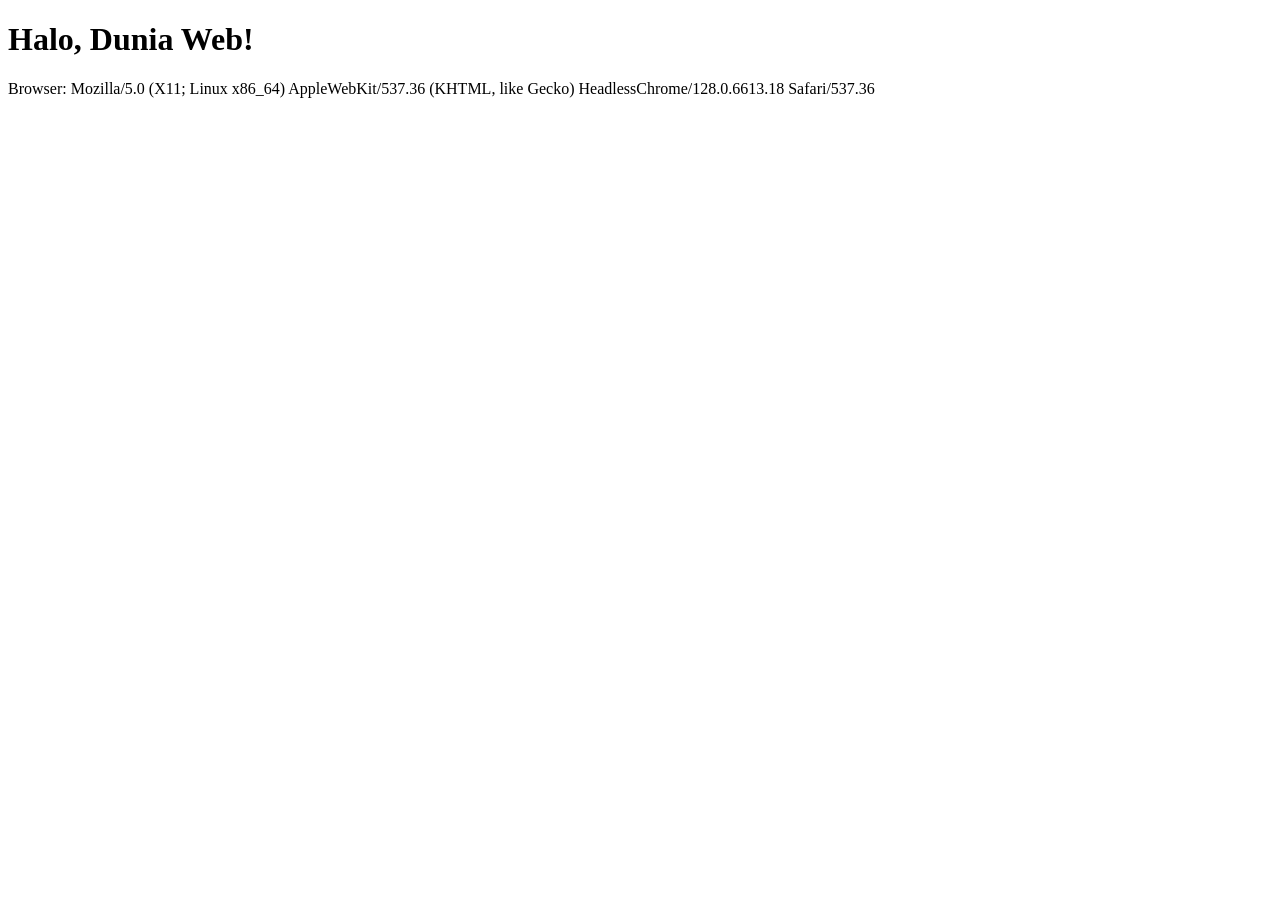
<file: hari-01-instalasi/index.html>
<!doctype html>
<html lang="id">
  <head>
    <meta charset="UTF-8" />
    <meta name="viewport" content="width=device-width, initial-scale=1" />
    <title>Tes Lingkungan Pemrograman</title>
  </head>
  <body>
    <h1>Halo, Dunia Web!</h1>
    <p id="info">Memuat info browser..</p>
    <script>
      document.getElementById("info").textContent =
        "Browser: " + navigator.userAgent;
    </script>
  </body>
</html>
</file>
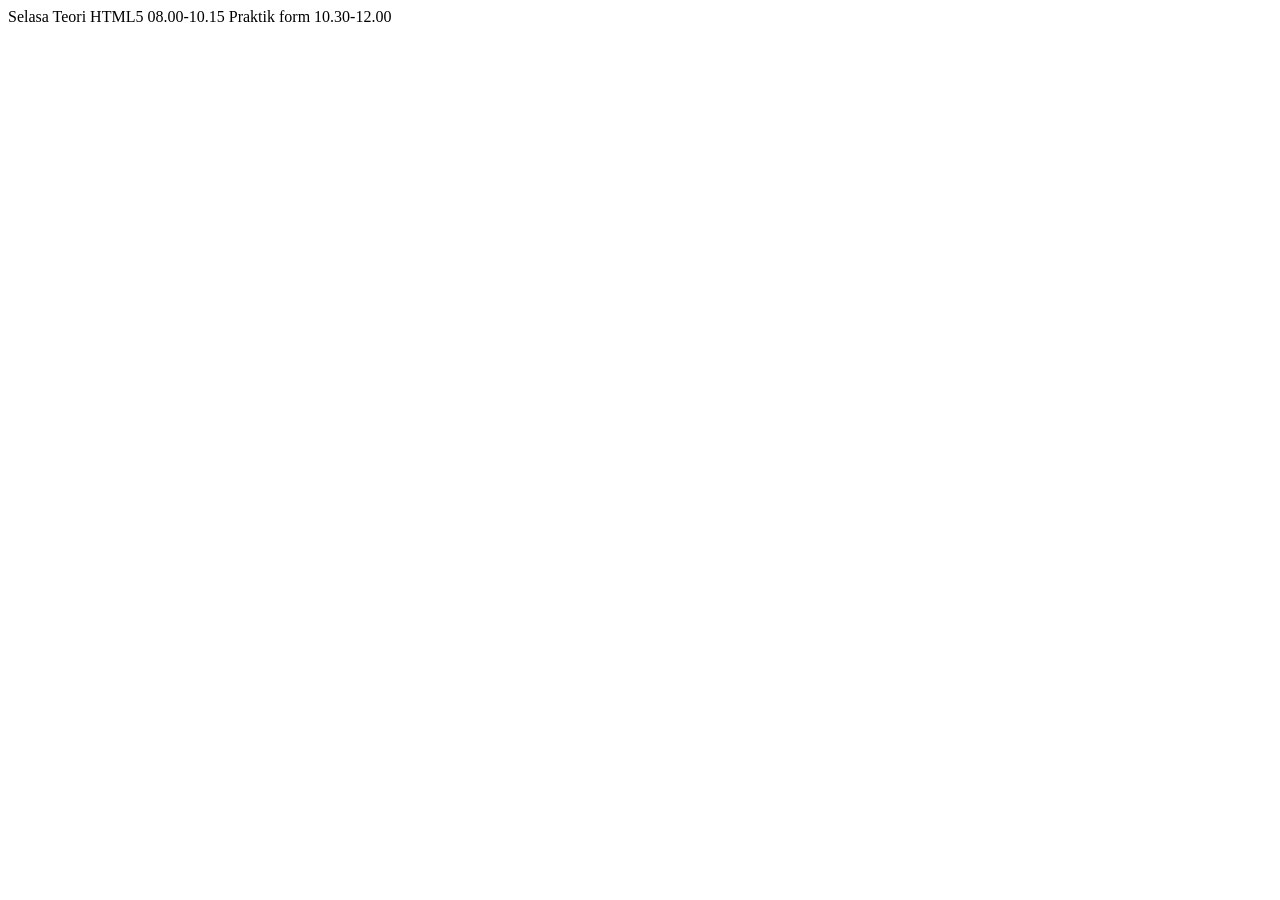
<file: hari-02-html/jadwal.html>
<!doctype html>
<html lang="id">
  <head>
    <meta charset="UTF-8" />
    <meta name="viewport" content="width=device-width, initial-scale=1" />
    <meta name="description" content="Profil calon Junior Web Programmer" />
    <title>Profil - Nama Peserta</title>
  </head>
  <body>
    <tr>
      <td rowspan="2">Selasa</td>
      <td>Teori HTML5</td>
      <td>08.00-10.15</td>
    </tr>
    <tr>
      <td>Praktik form</td>
      <td>10.30-12.00</td>
    </tr>
  </body>
</html>
</file>
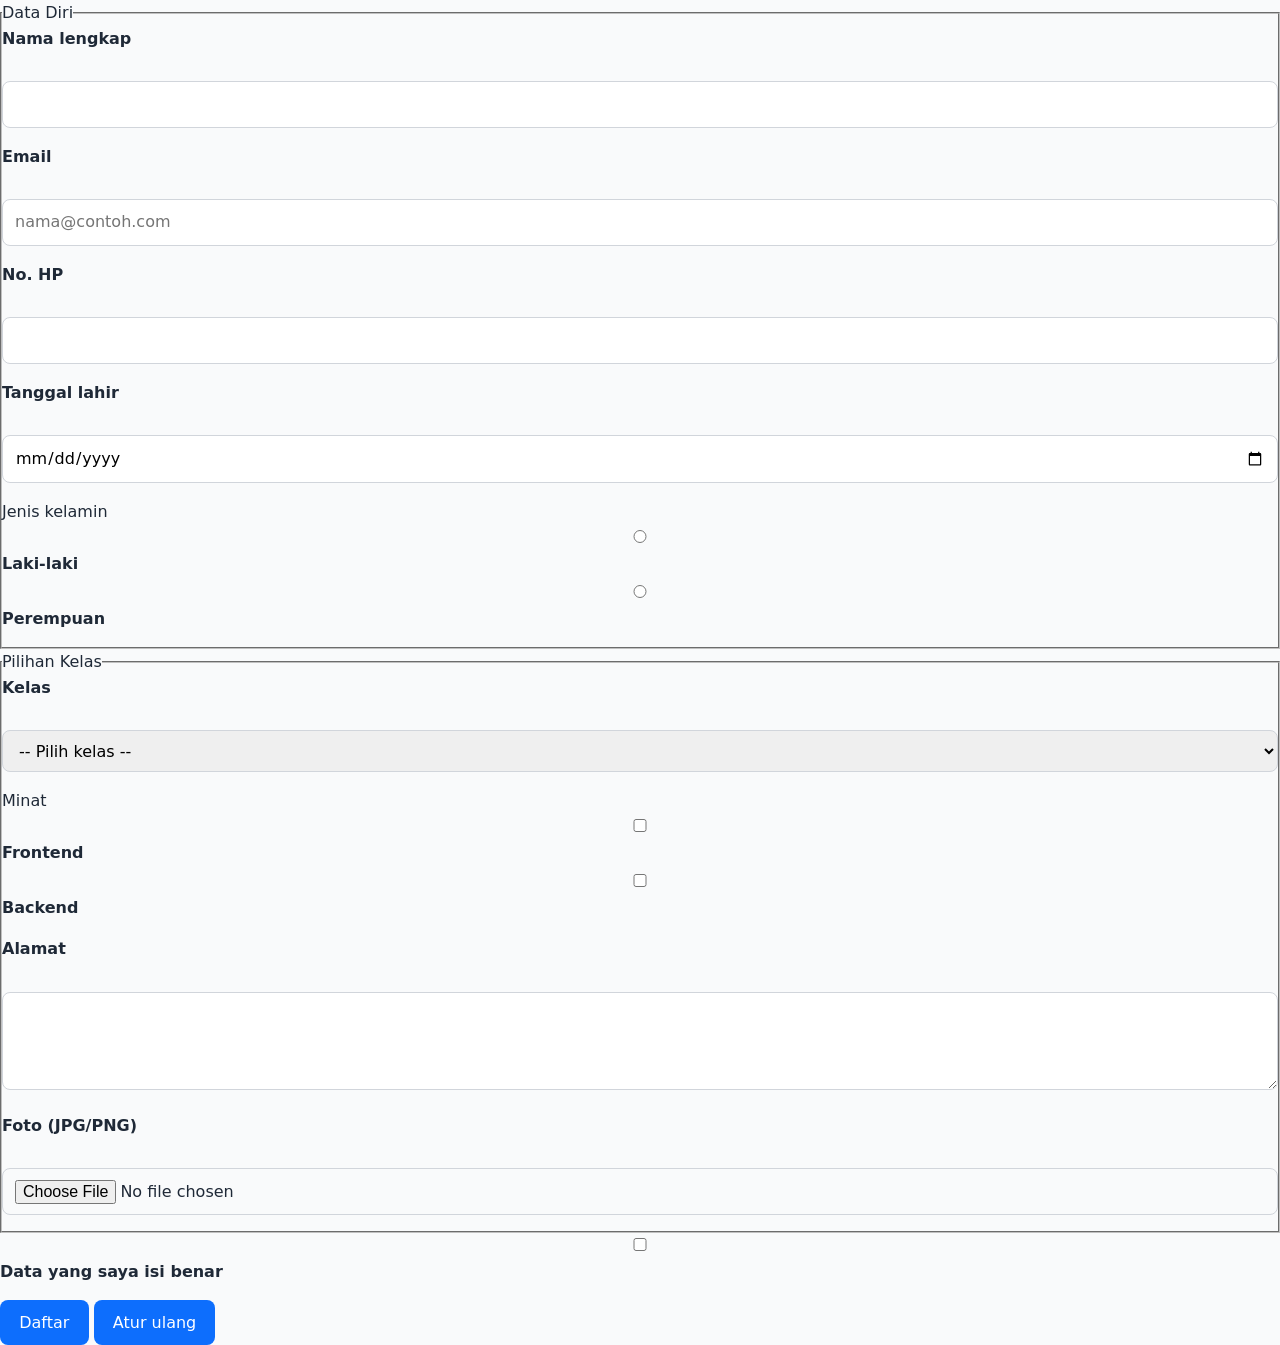
<file: hari-03-css/daftar.html>
<!doctype html>
<html lang="en">
  <head>
    <meta charset="UTF-8" />
    <meta name="viewport" content="width=device-width, initial-scale=1.0" />
    <title>Document</title>
    <link rel="stylesheet" href="./css/style.css" />
  </head>
  <body>
    <form action="proses.php" method="post" enctype="multipart/form-data">
      <fieldset>
        <legend>Data Diri</legend>
        <p>
          <label for="nama">Nama lengkap</label><br />
          <input
            type="text"
            id="nama"
            name="nama"
            required
            minlength="3"
            maxlength="60"
          />
        </p>
        <p>
          <label for="email">Email</label><br />
          <input
            type="email"
            id="email"
            name="email"
            required
            placeholder="nama@contoh.com"
          />
        </p>
        <p>
          <label for="hp">No. HP</label><br />
          <input
            type="tel"
            id="hp"
            name="hp"
            required
            pattern="08[0-9]{8,11}"
            title="Awali dengan 08, 10-13 digit"
          />
        </p>
        <p>
          <label for="lahir">Tanggal lahir</label><br />
          <input type="date" id="lahir" name="lahir" required />
        </p>
        <p>
          Jenis kelamin<br />
          <label
            ><input type="radio" name="jk" value="L" required />
            Laki-laki</label
          >
          <label><input type="radio" name="jk" value="P" /> Perempuan</label>
        </p>
      </fieldset>
      <fieldset>
        <legend>Pilihan Kelas</legend>
        <p>
          <label for="kelas">Kelas</label><br />
          <select id="kelas" name="kelas" required>
            <option value="">-- Pilih kelas --</option>
            <option value="web">Web Programming</option>
            <option value="data">Data Dasar</option>
          </select>
        </p>
        <p>
          Minat<br />
          <label
            ><input type="checkbox" name="minat[]" value="frontend" />
            Frontend</label
          >
          <label
            ><input type="checkbox" name="minat[]" value="backend" />
            Backend</label
          >
        </p>
        <p>
          <label for="alamat">Alamat</label><br />
          <textarea
            id="alamat"
            name="alamat"
            rows="3"
            maxlength="200"
          ></textarea>
        </p>
        <p>
          <label for="foto">Foto (JPG/PNG)</label><br />
          <input type="file" id="foto" name="foto" accept=".jpg,.jpeg,.png" />
        </p>
      </fieldset>
      <p>
        <label
          ><input type="checkbox" name="setuju" required /> Data yang saya isi
          benar</label
        >
      </p>
      <button type="submit">Daftar</button>
      <button type="reset">Atur ulang</button>
    </form>
  </body>
</html>
</file>
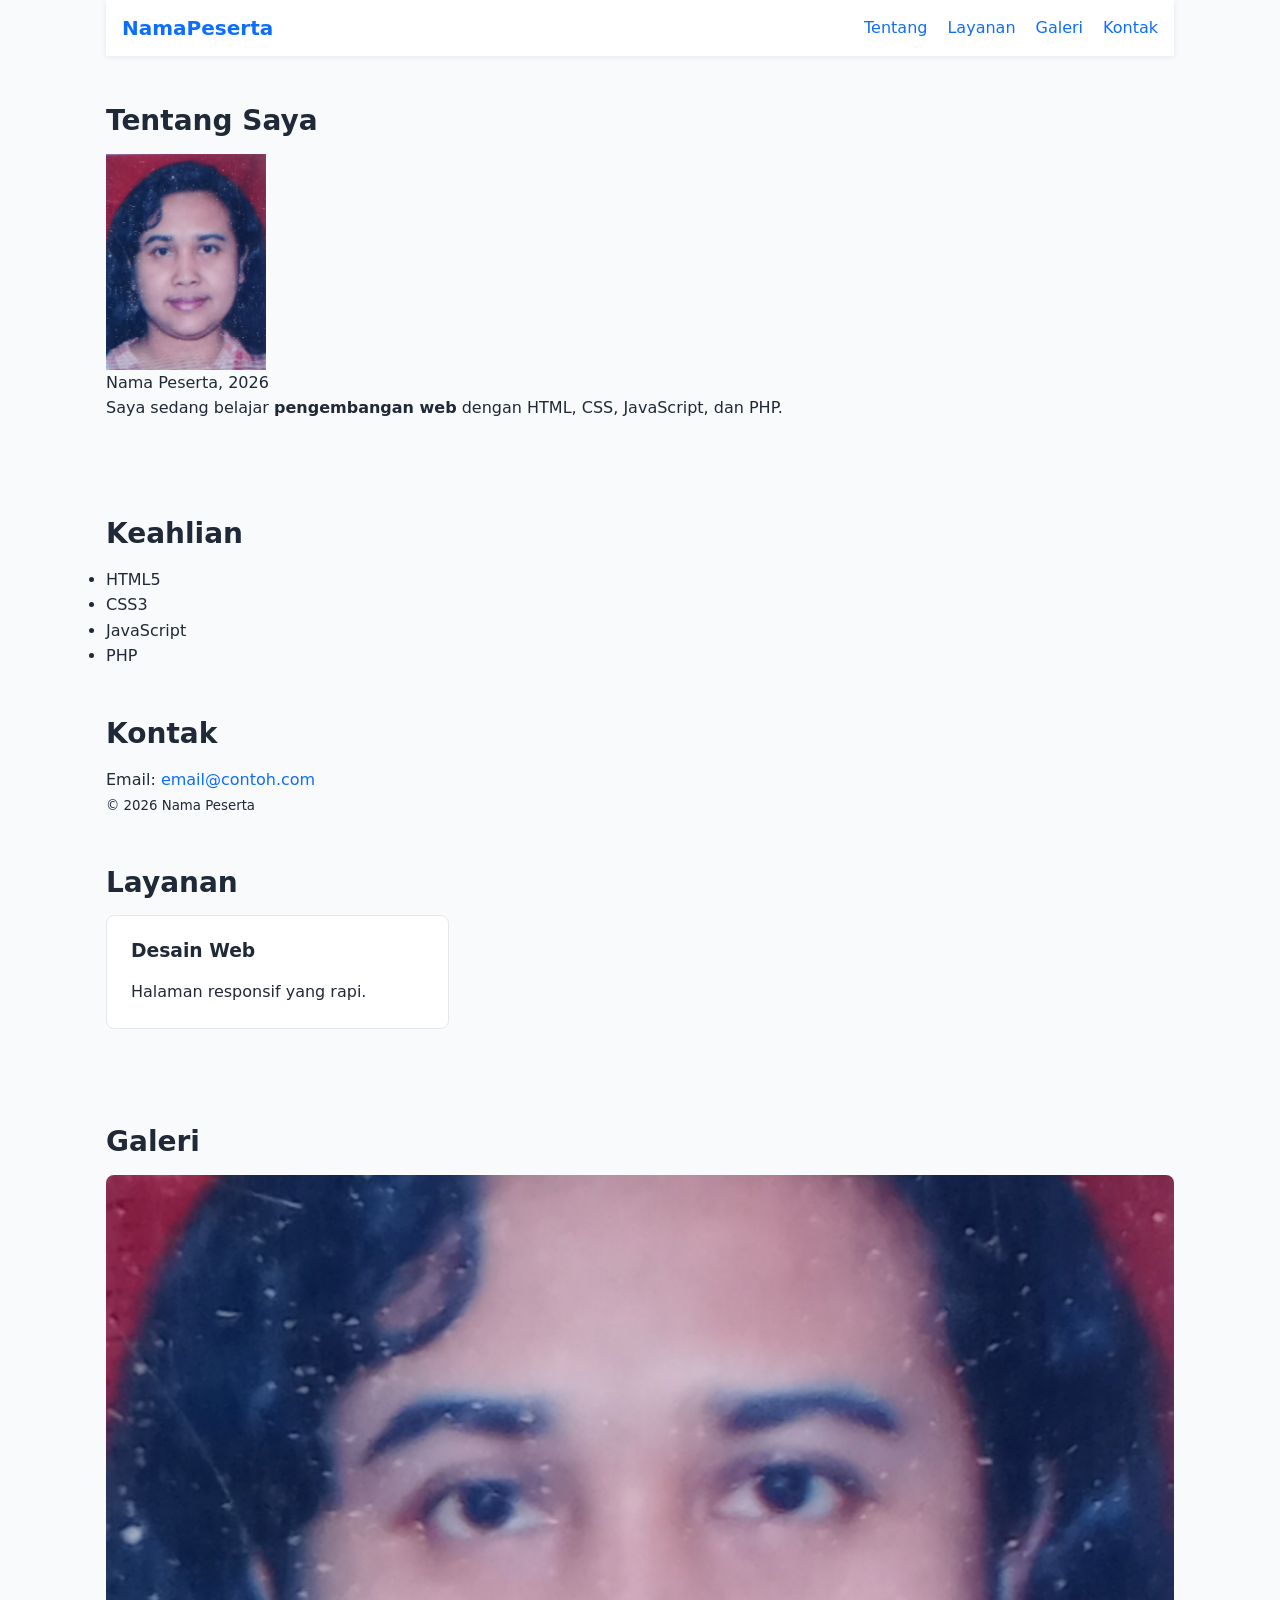
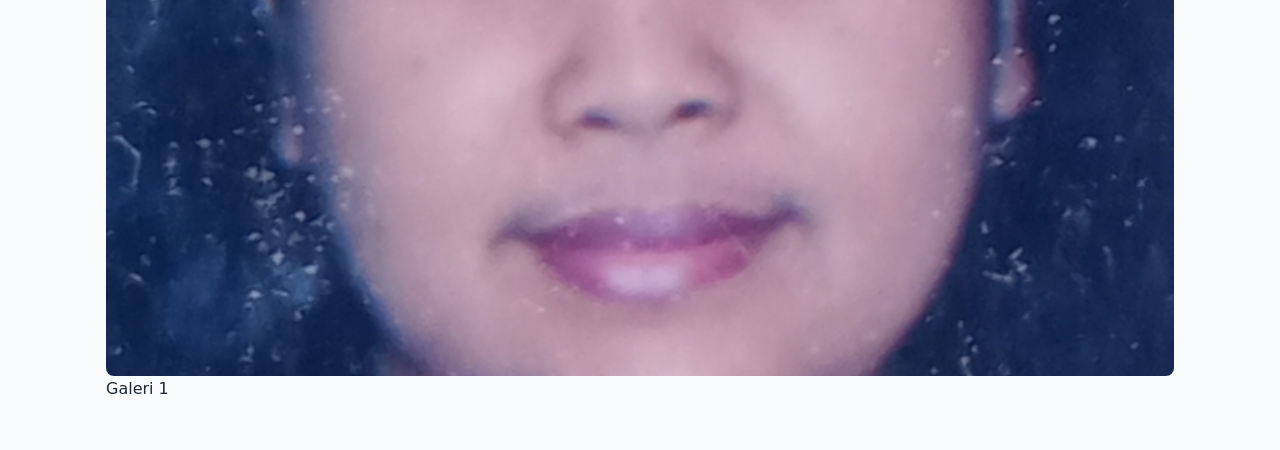
<file: hari-03-css/profile.html>
<!doctype html>
<html lang="id">
  <head>
    <meta charset="UTF-8" />
    <meta name="viewport" content="width=device-width, initial-scale=1" />
    <meta name="description" content="Profil calon Junior Web Programmer" />
    <title>Profil - Nama Peserta</title>
    <link rel="stylesheet" href="./css/style.css" />
  </head>
  <body>
    <div class="kontainer">
      <header class="situs-header">
        <div class="kontainer navbar">
          <a class="logo" href="#">NamaPeserta</a>
          <nav>
            <ul class="menu">
              <li><a href="#tentang">Tentang</a></li>
              <li><a href="#layanan">Layanan</a></li>
              <li><a href="#galeri">Galeri</a></li>
              <li><a href="#kontak">Kontak</a></li>
            </ul>
          </nav>
        </div>
      </header>
    </div>
    <div class="kontainer">
      <main>
        <section id="tentang">
          <h2>Tentang Saya</h2>
          <figure>
            <img
              src="./img/foto.jpeg"
              alt="Foto Nama Peserta"
              width="160"
              height="160"
            />
            <figcaption>Nama Peserta, 2026</figcaption>
          </figure>
          <p>
            Saya sedang belajar <strong>pengembangan web</strong> dengan HTML,
            CSS, JavaScript, dan PHP.
          </p>
        </section>
        <section id="keahlian">
          <h2>Keahlian</h2>
          <ul>
            <li>HTML5</li>
            <li>CSS3</li>
            <li>JavaScript</li>
            <li>PHP</li>
          </ul>
        </section>
      </main>
    </div>
    <div class="kontainer">
      <footer id="kontak">
        <h2>Kontak</h2>
        <p>Email: <a href="mailto:email@contoh.com">email@contoh.com</a></p>
        <p><small>&copy; 2026 Nama Peserta</small></p>
      </footer>
    </div>
    <section id="layanan">
      <div class="kontainer">
        <h2>Layanan</h2>
        <div class="grid-kartu">
          <article class="kartu">
            <h3>Desain Web</h3>
            <p>Halaman responsif yang rapi.</p>
          </article>
          <!-- ulangi untuk kartu lain -->
        </div>
      </div>
    </section>

    <section id="gambar">
      <div class="kontainer">
        <h2>Galeri</h2>
        <div class="galeri">
          <figure>
            <img src="./img/foto.jpeg" slt="Galeri 1" />
            <figcaption>Galeri 1</figcaption>
          </figure>
        </div>
      </div>
    </section>
  </body>
</html>
</file>
<file: hari-03-css/css/style.css>
/* ===== 1. Variabel ===== */
:root {
  --warna-utama: #0d6efd;
  --warna-gelap: #1f2937;
  --warna-terang: #f9fafb;
  --warna-abu: #6b7280;
  --radius: 8px;
  --jarak: 1rem;
  --lebar-maks: 1100px;
} /* ===== 2. Reset dan dasar ===== */
* {
  box-sizing: border-box;
  margin: 0;
  padding: 0;
}
body {
  font-family:
    system-ui,
    -apple-system,
    "Segoe UI",
    sans-serif;
  line-height: 1.6;
  color: var(--warna-gelap);
  background: var(--warna-terang);
}
img {
  max-width: 100%;
  height: auto;
  display: block;
}
a {
  color: var(--warna-utama);
  text-decoration: none;
}
a:hover,
a:focus {
  text-decoration: underline;
} /* ===== 3. Layout umum ===== */
.kontainer {
  max-width: var(--lebar-maks);
  margin: 0 auto;
  padding: 0 var(--jarak);
}
section {
  padding: 3rem 0;
}
h1,
h2,
h3 {
  line-height: 1.2;
  margin-bottom: var(--jarak);
}
h2 {
  font-size: 1.75rem;
} /* ===== 4. Komponen ===== */
.tombol {
  display: inline-block;
  padding: 0.6rem 1.2rem;
  background: var(--warna-utama);
  color: #fff;
  border-radius: var(--radius);
  transition:
    transform 0.2s ease,
    box-shadow 0.2s ease;
}
.tombol:hover {
  transform: translateY(-2px);
  box-shadow: 0 4px 12px rgba(13, 110, 253, 0.35);
  text-decoration: none;
}
.situs-header {
  position: sticky;
  top: 0;
  z-index: 10;
  background: #fff;
  box-shadow: 0 1px 6px rgba(0, 0, 0, 0.08);
}
.navbar {
  display: flex;
  justify-content: space-between;
  align-items: center;
  flex-wrap: wrap;
  gap: var(--jarak);
  padding-top: 0.75rem;
  padding-bottom: 0.75rem;
}
.logo {
  font-weight: 700;
  font-size: 1.25rem;
}
.menu {
  display: flex;
  gap: 1.25rem;
  list-style: none;
} /* Mobile: menu menumpuk di bawah logo */
@media (max-width: 767px) {
  .menu {
    flex-direction: column;
    gap: 0.5rem;
    width: 100%;
  }
}
.grid-kartu {
  display: grid;
  grid-template-columns: 1fr;
  gap: 1.25rem;
}
.kartu {
  background: #fff;
  padding: 1.5rem;
  border: 1px solid #e5e7eb;
  border-radius: var(--radius);
  transition:
    transform 0.2s ease,
    box-shadow 0.2s ease;
}
.kartu:hover {
  transform: translateY(-4px);
  box-shadow: 0 8px 20px rgba(0, 0, 0, 0.1);
}
.galeri {
  display: grid;
  grid-template-columns: repeat(auto-fit, minmax(220px, 1fr));
  gap: 1rem;
}
.galeri img {
  width: 100%;
  aspect-ratio: 4 / 3;
  object-fit: cover;
  border-radius: var(--radius);
}
@media (min-width: 768px) {
  .grid-kartu {
    grid-template-columns: repeat(3, 1fr);
  }
}
/* Form */
form p {
  margin-bottom: 1rem;
}
label {
  display: block;
  font-weight: 600;
  margin-bottom: 0.25rem;
}
input,
select,
textarea {
  width: 100%;
  padding: 0.6rem 0.75rem;
  border: 1px solid #d1d5db;
  border-radius: var(--radius);
  font: inherit;
}
input:focus,
select:focus,
textarea:focus {
  outline: 3px solid rgba(13, 110, 253, 0.35);
  border-color: var(--warna-utama);
}
button {
  padding: 0.6rem 1.2rem;
  border: 0;
  border-radius: var(--radius);
  background: var(--warna-utama);
  color: #fff;
  font: inherit;
  cursor: pointer;
}
</file>
